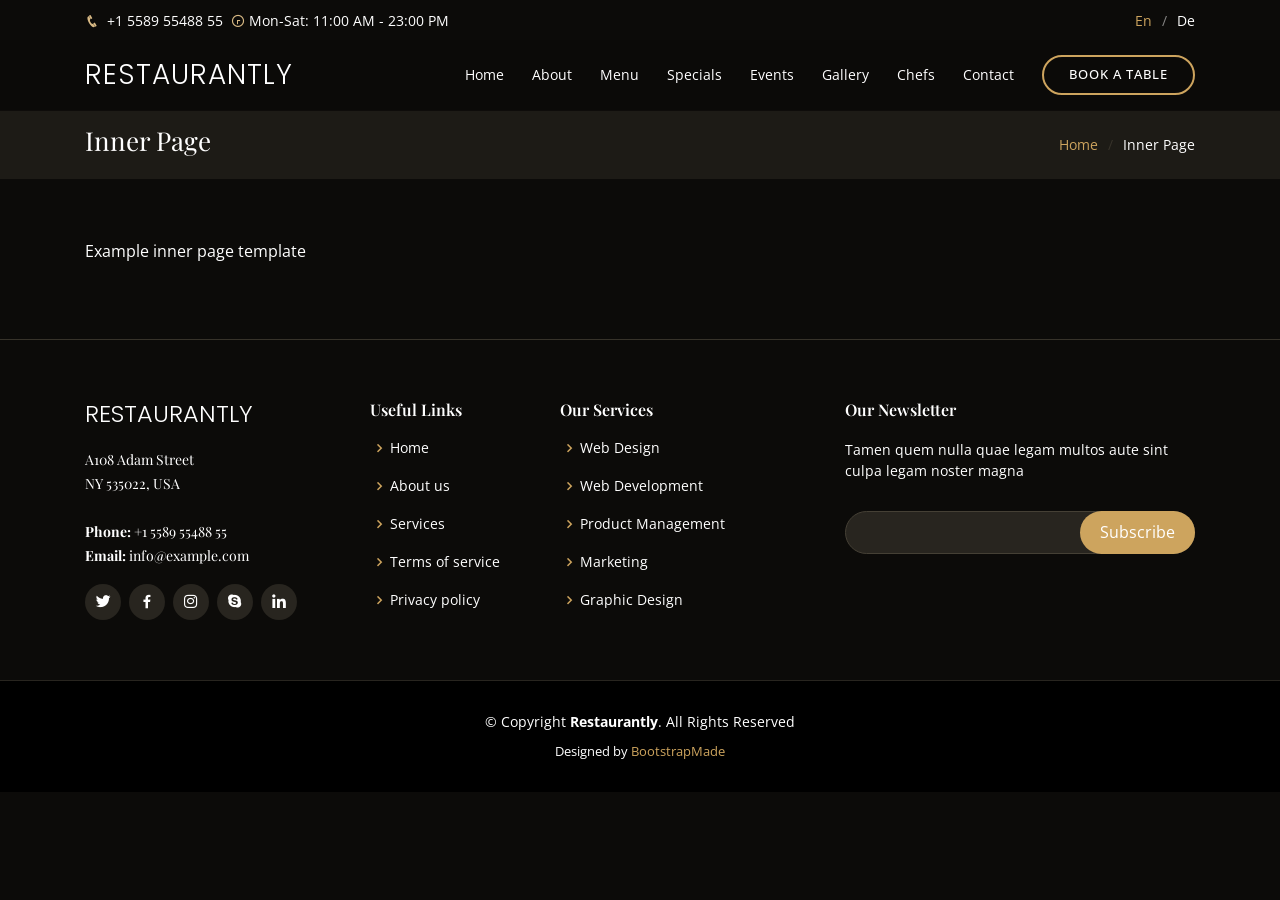
<file: inner-page.html>
<!DOCTYPE html>
<html lang="en">

<head>
  <meta charset="utf-8">
  <meta content="width=device-width, initial-scale=1.0" name="viewport">

  <title>Restaurantly Bootstrap Template - Inner Page</title>
  <meta content="" name="descriptison">
  <meta content="" name="keywords">

  <!-- Favicons -->
  <link href="assets/img/favicon.png" rel="icon">
  <link href="assets/img/apple-touch-icon.png" rel="apple-touch-icon">

  <!-- Google Fonts -->
  <link href="https://fonts.googleapis.com/css?family=Open+Sans:300,300i,400,400i,600,600i,700,700i|Playfair+Display:ital,wght@0,400;0,500;0,600;0,700;1,400;1,500;1,600;1,700|Poppins:300,300i,400,400i,500,500i,600,600i,700,700i" rel="stylesheet">

  <!-- Vendor CSS Files -->
  <link href="assets/vendor/bootstrap/css/bootstrap.min.css" rel="stylesheet">
  <link href="assets/vendor/icofont/icofont.min.css" rel="stylesheet">
  <link href="assets/vendor/boxicons/css/boxicons.min.css" rel="stylesheet">
  <link href="assets/vendor/animate.css/animate.min.css" rel="stylesheet">
  <link href="assets/vendor/owl.carousel/assets/owl.carousel.min.css" rel="stylesheet">
  <link href="assets/vendor/venobox/venobox.css" rel="stylesheet">
  <link href="assets/vendor/aos/aos.css" rel="stylesheet">

  <!-- Template Main CSS File -->
  <link href="assets/css/style.css" rel="stylesheet">

  <!-- =======================================================
  * Template Name: Restaurantly - v1.0.0
  * Template URL: https://bootstrapmade.com/restaurantly-restaurant-template/
  * Author: BootstrapMade.com
  * License: https://bootstrapmade.com/license/
  ======================================================== -->
</head>

<body>

  <!-- ======= Top Bar ======= -->
  <div id="topbar" class="d-flex align-items-center fixed-top">
    <div class="container d-flex">
      <div class="contact-info mr-auto">
        <i class="icofont-phone"></i> +1 5589 55488 55
        <span class="d-none d-lg-inline-block"><i class="icofont-clock-time icofont-rotate-180"></i> Mon-Sat: 11:00 AM - 23:00 PM</span>
      </div>
      <div class="languages">
        <ul>
          <li>En</li>
          <li><a href="#">De</a></li>
        </ul>
      </div>
    </div>
  </div>

  <!-- ======= Header ======= -->
  <header id="header" class="fixed-top">
    <div class="container d-flex align-items-center">

      <h1 class="logo mr-auto"><a href="index.html">Restaurantly</a></h1>
      <!-- Uncomment below if you prefer to use an image logo -->
      <!-- <a href="index.html" class="logo mr-auto"><img src="assets/img/logo.png" alt="" class="img-fluid"></a>-->

      <nav class="nav-menu d-none d-lg-block">
        <ul>
          <li><a href="index.html">Home</a></li>
          <li><a href="#about">About</a></li>
          <li><a href="#menu">Menu</a></li>
          <li><a href="#specials">Specials</a></li>
          <li><a href="#events">Events</a></li>
          <li><a href="#gallery">Gallery</a></li>
          <li><a href="#chefs">Chefs</a></li>
          <li><a href="#contact">Contact</a></li>
          <li class="book-a-table text-center"><a href="#book-a-table">Book a table</a></li>
        </ul>
      </nav><!-- .nav-menu -->

    </div>
  </header><!-- End Header -->

  <main id="main">
    <section class="breadcrumbs">
      <div class="container">

        <div class="d-flex justify-content-between align-items-center">
          <h2>Inner Page</h2>
          <ol>
            <li><a href="index.html">Home</a></li>
            <li>Inner Page</li>
          </ol>
        </div>

      </div>
    </section>

    <section class="inner-page">
      <div class="container">
        <p>
          Example inner page template
        </p>
      </div>
    </section>

  </main><!-- End #main -->

  <!-- ======= Footer ======= -->
  <footer id="footer">
    <div class="footer-top">
      <div class="container">
        <div class="row">

          <div class="col-lg-3 col-md-6">
            <div class="footer-info">
              <h3>Restaurantly</h3>
              <p>
                A108 Adam Street <br>
                NY 535022, USA<br><br>
                <strong>Phone:</strong> +1 5589 55488 55<br>
                <strong>Email:</strong> info@example.com<br>
              </p>
              <div class="social-links mt-3">
                <a href="#" class="twitter"><i class="bx bxl-twitter"></i></a>
                <a href="#" class="facebook"><i class="bx bxl-facebook"></i></a>
                <a href="#" class="instagram"><i class="bx bxl-instagram"></i></a>
                <a href="#" class="google-plus"><i class="bx bxl-skype"></i></a>
                <a href="#" class="linkedin"><i class="bx bxl-linkedin"></i></a>
              </div>
            </div>
          </div>

          <div class="col-lg-2 col-md-6 footer-links">
            <h4>Useful Links</h4>
            <ul>
              <li><i class="bx bx-chevron-right"></i> <a href="#">Home</a></li>
              <li><i class="bx bx-chevron-right"></i> <a href="#">About us</a></li>
              <li><i class="bx bx-chevron-right"></i> <a href="#">Services</a></li>
              <li><i class="bx bx-chevron-right"></i> <a href="#">Terms of service</a></li>
              <li><i class="bx bx-chevron-right"></i> <a href="#">Privacy policy</a></li>
            </ul>
          </div>

          <div class="col-lg-3 col-md-6 footer-links">
            <h4>Our Services</h4>
            <ul>
              <li><i class="bx bx-chevron-right"></i> <a href="#">Web Design</a></li>
              <li><i class="bx bx-chevron-right"></i> <a href="#">Web Development</a></li>
              <li><i class="bx bx-chevron-right"></i> <a href="#">Product Management</a></li>
              <li><i class="bx bx-chevron-right"></i> <a href="#">Marketing</a></li>
              <li><i class="bx bx-chevron-right"></i> <a href="#">Graphic Design</a></li>
            </ul>
          </div>

          <div class="col-lg-4 col-md-6 footer-newsletter">
            <h4>Our Newsletter</h4>
            <p>Tamen quem nulla quae legam multos aute sint culpa legam noster magna</p>
            <form action="" method="post">
              <input type="email" name="email"><input type="submit" value="Subscribe">
            </form>

          </div>

        </div>
      </div>
    </div>

    <div class="container">
      <div class="copyright">
        &copy; Copyright <strong><span>Restaurantly</span></strong>. All Rights Reserved
      </div>
      <div class="credits">
        <!-- All the links in the footer should remain intact. -->
        <!-- You can delete the links only if you purchased the pro version. -->
        <!-- Licensing information: https://bootstrapmade.com/license/ -->
        <!-- Purchase the pro version with working PHP/AJAX contact form: https://bootstrapmade.com/restaurantly-restaurant-template/ -->
        Designed by <a href="https://bootstrapmade.com/">BootstrapMade</a>
      </div>
    </div>
  </footer><!-- End Footer -->

  <div id="preloader"></div>
  <a href="#" class="back-to-top"><i class="bx bx-up-arrow-alt"></i></a>

  <!-- Vendor JS Files -->
  <script src="assets/vendor/jquery/jquery.min.js"></script>
  <script src="assets/vendor/bootstrap/js/bootstrap.bundle.min.js"></script>
  <script src="assets/vendor/jquery.easing/jquery.easing.min.js"></script>
  <script src="assets/vendor/php-email-form/validate.js"></script>
  <script src="assets/vendor/owl.carousel/owl.carousel.min.js"></script>
  <script src="assets/vendor/isotope-layout/isotope.pkgd.min.js"></script>
  <script src="assets/vendor/venobox/venobox.min.js"></script>
  <script src="assets/vendor/aos/aos.js"></script>

  <!-- Template Main JS File -->
  <script src="assets/js/main.js"></script>

</body>

</html>
</file>
<file: assets/vendor/venobox/venobox.css>
/* ------ venobox.css --------*/
.vbox-overlay *, .vbox-overlay *:before, .vbox-overlay *:after{
    -webkit-backface-visibility: hidden;
    -webkit-box-sizing:border-box;
    -moz-box-sizing:border-box;
    box-sizing:border-box;
}
.vbox-overlay * { 
    -webkit-backface-visibility: visible;
    backface-visibility: visible;
}
.vbox-overlay{
    display: -webkit-flex;
    display: flex;
    -webkit-flex-direction: column;
    flex-direction: column;
    -webkit-justify-content: center;
    justify-content: center;
    -webkit-align-items: center;
    align-items: center;
    position: fixed;
    left: 0;
    top: 0;
    bottom: 0;
    right: 0;
    z-index: 999999;
}

/* ----- navigation ----- */
.vbox-title{
    width: 100%;
    height: 40px;
    float: left;
    text-align: center;
    line-height: 28px;
    font-size: 12px;
    padding: 6px 50px;
    overflow: hidden;
    position: fixed;
    display: none;
    left: 0;
    z-index: 89;
}
.vbox-close{
    cursor: pointer;
    position: fixed;
    top: -1px;
    right: 0;
    width: 50px;
    height: 40px;
    padding: 6px;
    display: block;
    background-position:10px center;
    overflow: hidden;
    font-size: 24px;
    line-height: 1;
    text-align: center;
    z-index: 99;
}
.vbox-left{
    cursor: pointer;
    position: fixed;
    left: 0;
    height: 40px;
    overflow: hidden;
    line-height: 28px;
    font-size: 12px;
    z-index: 99;
    display: flex;
    align-items:center;
}
.vbox-num{
    display: inline-block;
    margin: 6px 0 6px 15px;
}
/* ----- Social share ----- */
.vbox-share{
    line-height: 28px;
    font-size: 12px;
    overflow: hidden;
    position: fixed;
    left: 0;
    z-index: 98;
    display: flex;
    align-items:center;
    justify-content: center;
    width: 100%;
    text-align: center;
}
.vbox-share svg{
    max-height: 28px;
    width: 28px;
    z-index: 10;
    margin-left: 12px;
    margin-top: 6px;
    margin-bottom: 6px;
    vertical-align: middle;
}


/* ----- navigation ARROWS ----- */
.vbox-next, .vbox-prev{
    position: fixed;
    top: 50%;
    margin-top: -15px;
    overflow: hidden;
    cursor: pointer;
    display: block;
    width: 45px;
    height: 45px;
    z-index: 99;
}
.vbox-next span, .vbox-prev span{
    position: relative;
    width: 20px;
    height: 20px;
    border: 2px solid transparent;
    border-top-color: #B6B6B6;
    border-right-color: #B6B6B6;
    text-indent: -100px;
    position: absolute;
    top: 8px;
    display: block;
}
.vbox-prev{
    left: 15px;
}
.vbox-next{
    right: 15px;
}
.vbox-prev span{
    left: 10px;
    -ms-transform: rotate(-135deg);
    -webkit-transform: rotate(-135deg);
    transform: rotate(-135deg);
}
.vbox-next span{
    -ms-transform: rotate(45deg);
    -webkit-transform: rotate(45deg);
    transform: rotate(45deg);
    right: 10px;
}
/* ------- inline window ------ */
.vbox-inline{
    width: 420px;
    height: 315px;
    height: 70vh;
    padding: 10px;
    background: #fff;
    margin: 0 auto;
    overflow: auto;
    text-align: left;
}
/* ------- Video & iFrames window ------ */
.venoframe{
    max-width: 100%;
    width: 100%;
    border: none;
    width: 100%;
    height: 260px;
    height: 70vh;
}
.venoframe.vbvid{
    height: 260px;
}
@media (min-width: 768px) {
    .venoframe, .vbox-inline{
        width: 90%;
        height: 360px;
        height: 70vh;
    }
    .venoframe.vbvid{
        width: 640px;
        height: 360px;
    }
}
@media (min-width: 992px) {
    .venoframe, .vbox-inline{
        max-width: 1200px;
        width: 80%;
        height: 540px;
        height: 70vh;
    }
    .venoframe.vbvid{
        width: 960px;
        height: 540px;
    }
}
/* 
Please do NOT edit this part! 
or at least read this note: http://i.imgur.com/7C0ws9e.gif
*/
.vbox-open{
    overflow: hidden;
}
.vbox-container{
    position: absolute;
    left: 0;
    right: 0;
    top: 0;
    bottom: 0;
    overflow-x: hidden;
    overflow-y: scroll;
    overflow-scrolling: touch;
    -webkit-overflow-scrolling: touch;
    z-index: 20;
    max-height: 100%;

}

.vbox-content{
    text-align: center;
    float: left;
    width: 100%;
    position: relative;
    overflow: hidden;
    padding: 20px 4%;
}
.vbox-container img{
    max-width: 100%;
    height: auto;
}
.vbox-figlio{
    box-shadow: 0 0 12px rgba(0,0,0,0.19), 0 6px 6px rgba(0,0,0,0.23);
    max-width: 100%;
    text-align: initial;
}
img.vbox-figlio{
    -webkit-user-select: none;
-khtml-user-select: none;
-moz-user-select: none;
-o-user-select: none;
user-select: none;
}
.vbox-content.swipe-left{
    margin-left: -200px !important;
}
.vbox-content.swipe-right{
    margin-left: 200px !important;
}
.vbox-animated{
    webkit-transition: margin 300ms ease-out;
    transition: margin 300ms ease-out;
}

/* ---------- preloader ----------
 * SPINKIT 
 * http://tobiasahlin.com/spinkit/
-------------------------------- */
.sk-double-bounce,.sk-rotating-plane{width:40px;height:40px;margin:40px auto}.sk-rotating-plane{background-color:#333;-webkit-animation:sk-rotatePlane 1.2s infinite ease-in-out;animation:sk-rotatePlane 1.2s infinite ease-in-out}@-webkit-keyframes sk-rotatePlane{0%{-webkit-transform:perspective(120px) rotateX(0) rotateY(0);transform:perspective(120px) rotateX(0) rotateY(0)}50%{-webkit-transform:perspective(120px) rotateX(-180.1deg) rotateY(0);transform:perspective(120px) rotateX(-180.1deg) rotateY(0)}100%{-webkit-transform:perspective(120px) rotateX(-180deg) rotateY(-179.9deg);transform:perspective(120px) rotateX(-180deg) rotateY(-179.9deg)}}@keyframes sk-rotatePlane{0%{-webkit-transform:perspective(120px) rotateX(0) rotateY(0);transform:perspective(120px) rotateX(0) rotateY(0)}50%{-webkit-transform:perspective(120px) rotateX(-180.1deg) rotateY(0);transform:perspective(120px) rotateX(-180.1deg) rotateY(0)}100%{-webkit-transform:perspective(120px) rotateX(-180deg) rotateY(-179.9deg);transform:perspective(120px) rotateX(-180deg) rotateY(-179.9deg)}}.sk-double-bounce{position:relative}.sk-double-bounce .sk-child{width:100%;height:100%;border-radius:50%;background-color:#333;opacity:.6;position:absolute;top:0;left:0;-webkit-animation:sk-doubleBounce 2s infinite ease-in-out;animation:sk-doubleBounce 2s infinite ease-in-out}.sk-chasing-dots .sk-child,.sk-spinner-pulse,.sk-three-bounce .sk-child{background-color:#333;border-radius:100%}.sk-double-bounce .sk-double-bounce2{-webkit-animation-delay:-1s;animation-delay:-1s}@-webkit-keyframes sk-doubleBounce{0%,100%{-webkit-transform:scale(0);transform:scale(0)}50%{-webkit-transform:scale(1);transform:scale(1)}}@keyframes sk-doubleBounce{0%,100%{-webkit-transform:scale(0);transform:scale(0)}50%{-webkit-transform:scale(1);transform:scale(1)}}.sk-wave{margin:40px auto;width:50px;height:40px;text-align:center;font-size:10px}.sk-wave .sk-rect{background-color:#333;height:100%;width:6px;display:inline-block;-webkit-animation:sk-waveStretchDelay 1.2s infinite ease-in-out;animation:sk-waveStretchDelay 1.2s infinite ease-in-out}.sk-wave .sk-rect1{-webkit-animation-delay:-1.2s;animation-delay:-1.2s}.sk-wave .sk-rect2{-webkit-animation-delay:-1.1s;animation-delay:-1.1s}.sk-wave .sk-rect3{-webkit-animation-delay:-1s;animation-delay:-1s}.sk-wave .sk-rect4{-webkit-animation-delay:-.9s;animation-delay:-.9s}.sk-wave .sk-rect5{-webkit-animation-delay:-.8s;animation-delay:-.8s}@-webkit-keyframes sk-waveStretchDelay{0%,100%,40%{-webkit-transform:scaleY(.4);transform:scaleY(.4)}20%{-webkit-transform:scaleY(1);transform:scaleY(1)}}@keyframes sk-waveStretchDelay{0%,100%,40%{-webkit-transform:scaleY(.4);transform:scaleY(.4)}20%{-webkit-transform:scaleY(1);transform:scaleY(1)}}.sk-wandering-cubes{margin:40px auto;width:40px;height:40px;position:relative}.sk-wandering-cubes .sk-cube{background-color:#333;width:10px;height:10px;position:absolute;top:0;left:0;-webkit-animation:sk-wanderingCube 1.8s ease-in-out -1.8s infinite both;animation:sk-wanderingCube 1.8s ease-in-out -1.8s infinite both}.sk-chasing-dots,.sk-spinner-pulse{width:40px;height:40px;margin:40px auto}.sk-wandering-cubes .sk-cube2{-webkit-animation-delay:-.9s;animation-delay:-.9s}@-webkit-keyframes sk-wanderingCube{0%{-webkit-transform:rotate(0);transform:rotate(0)}25%{-webkit-transform:translateX(30px) rotate(-90deg) scale(.5);transform:translateX(30px) rotate(-90deg) scale(.5)}50%{-webkit-transform:translateX(30px) translateY(30px) rotate(-179deg);transform:translateX(30px) translateY(30px) rotate(-179deg)}50.1%{-webkit-transform:translateX(30px) translateY(30px) rotate(-180deg);transform:translateX(30px) translateY(30px) rotate(-180deg)}75%{-webkit-transform:translateX(0) translateY(30px) rotate(-270deg) scale(.5);transform:translateX(0) translateY(30px) rotate(-270deg) scale(.5)}100%{-webkit-transform:rotate(-360deg);transform:rotate(-360deg)}}@keyframes sk-wanderingCube{0%{-webkit-transform:rotate(0);transform:rotate(0)}25%{-webkit-transform:translateX(30px) rotate(-90deg) scale(.5);transform:translateX(30px) rotate(-90deg) scale(.5)}50%{-webkit-transform:translateX(30px) translateY(30px) rotate(-179deg);transform:translateX(30px) translateY(30px) rotate(-179deg)}50.1%{-webkit-transform:translateX(30px) translateY(30px) rotate(-180deg);transform:translateX(30px) translateY(30px) rotate(-180deg)}75%{-webkit-transform:translateX(0) translateY(30px) rotate(-270deg) scale(.5);transform:translateX(0) translateY(30px) rotate(-270deg) scale(.5)}100%{-webkit-transform:rotate(-360deg);transform:rotate(-360deg)}}.sk-spinner-pulse{-webkit-animation:sk-pulseScaleOut 1s infinite ease-in-out;animation:sk-pulseScaleOut 1s infinite ease-in-out}@-webkit-keyframes sk-pulseScaleOut{0%{-webkit-transform:scale(0);transform:scale(0)}100%{-webkit-transform:scale(1);transform:scale(1);opacity:0}}@keyframes sk-pulseScaleOut{0%{-webkit-transform:scale(0);transform:scale(0)}100%{-webkit-transform:scale(1);transform:scale(1);opacity:0}}.sk-chasing-dots{position:relative;text-align:center;-webkit-animation:sk-chasingDotsRotate 2s infinite linear;animation:sk-chasingDotsRotate 2s infinite linear}.sk-chasing-dots .sk-child{width:60%;height:60%;display:inline-block;position:absolute;top:0;-webkit-animation:sk-chasingDotsBounce 2s infinite ease-in-out;animation:sk-chasingDotsBounce 2s infinite ease-in-out}.sk-chasing-dots .sk-dot2{top:auto;bottom:0;-webkit-animation-delay:-1s;animation-delay:-1s}@-webkit-keyframes sk-chasingDotsRotate{100%{-webkit-transform:rotate(360deg);transform:rotate(360deg)}}@keyframes sk-chasingDotsRotate{100%{-webkit-transform:rotate(360deg);transform:rotate(360deg)}}@-webkit-keyframes sk-chasingDotsBounce{0%,100%{-webkit-transform:scale(0);transform:scale(0)}50%{-webkit-transform:scale(1);transform:scale(1)}}@keyframes sk-chasingDotsBounce{0%,100%{-webkit-transform:scale(0);transform:scale(0)}50%{-webkit-transform:scale(1);transform:scale(1)}}.sk-three-bounce{margin:40px auto;width:80px;text-align:center}.sk-three-bounce .sk-child{width:20px;height:20px;display:inline-block;-webkit-animation:sk-three-bounce 1.4s ease-in-out 0s infinite both;animation:sk-three-bounce 1.4s ease-in-out 0s infinite both}.sk-circle .sk-child:before,.sk-fading-circle .sk-circle:before{display:block;border-radius:100%;content:'';background-color:#333}.sk-three-bounce .sk-bounce1{-webkit-animation-delay:-.32s;animation-delay:-.32s}.sk-three-bounce .sk-bounce2{-webkit-animation-delay:-.16s;animation-delay:-.16s}@-webkit-keyframes sk-three-bounce{0%,100%,80%{-webkit-transform:scale(0);transform:scale(0)}40%{-webkit-transform:scale(1);transform:scale(1)}}@keyframes sk-three-bounce{0%,100%,80%{-webkit-transform:scale(0);transform:scale(0)}40%{-webkit-transform:scale(1);transform:scale(1)}}.sk-circle{margin:40px auto;width:40px;height:40px;position:relative}.sk-circle .sk-child{width:100%;height:100%;position:absolute;left:0;top:0}.sk-circle .sk-child:before{margin:0 auto;width:15%;height:15%;-webkit-animation:sk-circleBounceDelay 1.2s infinite ease-in-out both;animation:sk-circleBounceDelay 1.2s infinite ease-in-out both}.sk-circle .sk-circle2{-webkit-transform:rotate(30deg);-ms-transform:rotate(30deg);transform:rotate(30deg)}.sk-circle .sk-circle3{-webkit-transform:rotate(60deg);-ms-transform:rotate(60deg);transform:rotate(60deg)}.sk-circle .sk-circle4{-webkit-transform:rotate(90deg);-ms-transform:rotate(90deg);transform:rotate(90deg)}.sk-circle .sk-circle5{-webkit-transform:rotate(120deg);-ms-transform:rotate(120deg);transform:rotate(120deg)}.sk-circle .sk-circle6{-webkit-transform:rotate(150deg);-ms-transform:rotate(150deg);transform:rotate(150deg)}.sk-circle .sk-circle7{-webkit-transform:rotate(180deg);-ms-transform:rotate(180deg);transform:rotate(180deg)}.sk-circle .sk-circle8{-webkit-transform:rotate(210deg);-ms-transform:rotate(210deg);transform:rotate(210deg)}.sk-circle .sk-circle9{-webkit-transform:rotate(240deg);-ms-transform:rotate(240deg);transform:rotate(240deg)}.sk-circle .sk-circle10{-webkit-transform:rotate(270deg);-ms-transform:rotate(270deg);transform:rotate(270deg)}.sk-circle .sk-circle11{-webkit-transform:rotate(300deg);-ms-transform:rotate(300deg);transform:rotate(300deg)}.sk-circle .sk-circle12{-webkit-transform:rotate(330deg);-ms-transform:rotate(330deg);transform:rotate(330deg)}.sk-circle .sk-circle2:before{-webkit-animation-delay:-1.1s;animation-delay:-1.1s}.sk-circle .sk-circle3:before{-webkit-animation-delay:-1s;animation-delay:-1s}.sk-circle .sk-circle4:before{-webkit-animation-delay:-.9s;animation-delay:-.9s}.sk-circle .sk-circle5:before{-webkit-animation-delay:-.8s;animation-delay:-.8s}.sk-circle .sk-circle6:before{-webkit-animation-delay:-.7s;animation-delay:-.7s}.sk-circle .sk-circle7:before{-webkit-animation-delay:-.6s;animation-delay:-.6s}.sk-circle .sk-circle8:before{-webkit-animation-delay:-.5s;animation-delay:-.5s}.sk-circle .sk-circle9:before{-webkit-animation-delay:-.4s;animation-delay:-.4s}.sk-circle .sk-circle10:before{-webkit-animation-delay:-.3s;animation-delay:-.3s}.sk-circle .sk-circle11:before{-webkit-animation-delay:-.2s;animation-delay:-.2s}.sk-circle .sk-circle12:before{-webkit-animation-delay:-.1s;animation-delay:-.1s}@-webkit-keyframes sk-circleBounceDelay{0%,100%,80%{-webkit-transform:scale(0);transform:scale(0)}40%{-webkit-transform:scale(1);transform:scale(1)}}@keyframes sk-circleBounceDelay{0%,100%,80%{-webkit-transform:scale(0);transform:scale(0)}40%{-webkit-transform:scale(1);transform:scale(1)}}.sk-cube-grid{width:40px;height:40px;margin:40px auto}.sk-cube-grid .sk-cube{width:33.33%;height:33.33%;background-color:#333;float:left;-webkit-animation:sk-cubeGridScaleDelay 1.3s infinite ease-in-out;animation:sk-cubeGridScaleDelay 1.3s infinite ease-in-out}.sk-cube-grid .sk-cube1{-webkit-animation-delay:.2s;animation-delay:.2s}.sk-cube-grid .sk-cube2{-webkit-animation-delay:.3s;animation-delay:.3s}.sk-cube-grid .sk-cube3{-webkit-animation-delay:.4s;animation-delay:.4s}.sk-cube-grid .sk-cube4{-webkit-animation-delay:.1s;animation-delay:.1s}.sk-cube-grid .sk-cube5{-webkit-animation-delay:.2s;animation-delay:.2s}.sk-cube-grid .sk-cube6{-webkit-animation-delay:.3s;animation-delay:.3s}.sk-cube-grid .sk-cube7{-webkit-animation-delay:0ms;animation-delay:0ms}.sk-cube-grid .sk-cube8{-webkit-animation-delay:.1s;animation-delay:.1s}.sk-cube-grid .sk-cube9{-webkit-animation-delay:.2s;animation-delay:.2s}@-webkit-keyframes sk-cubeGridScaleDelay{0%,100%,70%{-webkit-transform:scale3D(1,1,1);transform:scale3D(1,1,1)}35%{-webkit-transform:scale3D(0,0,1);transform:scale3D(0,0,1)}}@keyframes sk-cubeGridScaleDelay{0%,100%,70%{-webkit-transform:scale3D(1,1,1);transform:scale3D(1,1,1)}35%{-webkit-transform:scale3D(0,0,1);transform:scale3D(0,0,1)}}.sk-fading-circle{margin:40px auto;width:40px;height:40px;position:relative}.sk-fading-circle .sk-circle{width:100%;height:100%;position:absolute;left:0;top:0}.sk-fading-circle .sk-circle:before{margin:0 auto;width:15%;height:15%;-webkit-animation:sk-circleFadeDelay 1.2s infinite ease-in-out both;animation:sk-circleFadeDelay 1.2s infinite ease-in-out both}.sk-fading-circle .sk-circle2{-webkit-transform:rotate(30deg);-ms-transform:rotate(30deg);transform:rotate(30deg)}.sk-fading-circle .sk-circle3{-webkit-transform:rotate(60deg);-ms-transform:rotate(60deg);transform:rotate(60deg)}.sk-fading-circle .sk-circle4{-webkit-transform:rotate(90deg);-ms-transform:rotate(90deg);transform:rotate(90deg)}.sk-fading-circle .sk-circle5{-webkit-transform:rotate(120deg);-ms-transform:rotate(120deg);transform:rotate(120deg)}.sk-fading-circle .sk-circle6{-webkit-transform:rotate(150deg);-ms-transform:rotate(150deg);transform:rotate(150deg)}.sk-fading-circle .sk-circle7{-webkit-transform:rotate(180deg);-ms-transform:rotate(180deg);transform:rotate(180deg)}.sk-fading-circle .sk-circle8{-webkit-transform:rotate(210deg);-ms-transform:rotate(210deg);transform:rotate(210deg)}.sk-fading-circle .sk-circle9{-webkit-transform:rotate(240deg);-ms-transform:rotate(240deg);transform:rotate(240deg)}.sk-fading-circle .sk-circle10{-webkit-transform:rotate(270deg);-ms-transform:rotate(270deg);transform:rotate(270deg)}.sk-fading-circle .sk-circle11{-webkit-transform:rotate(300deg);-ms-transform:rotate(300deg);transform:rotate(300deg)}.sk-fading-circle .sk-circle12{-webkit-transform:rotate(330deg);-ms-transform:rotate(330deg);transform:rotate(330deg)}.sk-fading-circle .sk-circle2:before{-webkit-animation-delay:-1.1s;animation-delay:-1.1s}.sk-fading-circle .sk-circle3:before{-webkit-animation-delay:-1s;animation-delay:-1s}.sk-fading-circle .sk-circle4:before{-webkit-animation-delay:-.9s;animation-delay:-.9s}.sk-fading-circle .sk-circle5:before{-webkit-animation-delay:-.8s;animation-delay:-.8s}.sk-fading-circle .sk-circle6:before{-webkit-animation-delay:-.7s;animation-delay:-.7s}.sk-fading-circle .sk-circle7:before{-webkit-animation-delay:-.6s;animation-delay:-.6s}.sk-fading-circle .sk-circle8:before{-webkit-animation-delay:-.5s;animation-delay:-.5s}.sk-fading-circle .sk-circle9:before{-webkit-animation-delay:-.4s;animation-delay:-.4s}.sk-fading-circle .sk-circle10:before{-webkit-animation-delay:-.3s;animation-delay:-.3s}.sk-fading-circle .sk-circle11:before{-webkit-animation-delay:-.2s;animation-delay:-.2s}.sk-fading-circle .sk-circle12:before{-webkit-animation-delay:-.1s;animation-delay:-.1s}@-webkit-keyframes sk-circleFadeDelay{0%,100%,39%{opacity:0}40%{opacity:1}}@keyframes sk-circleFadeDelay{0%,100%,39%{opacity:0}40%{opacity:1}}.sk-folding-cube{margin:40px auto;width:40px;height:40px;position:relative;-webkit-transform:rotateZ(45deg);transform:rotateZ(45deg)}.sk-folding-cube .sk-cube{float:left;width:50%;height:50%;position:relative;-webkit-transform:scale(1.1);-ms-transform:scale(1.1);transform:scale(1.1)}.sk-folding-cube .sk-cube:before{content:'';position:absolute;top:0;left:0;width:100%;height:100%;background-color:#333;-webkit-animation:sk-foldCubeAngle 2.4s infinite linear both;animation:sk-foldCubeAngle 2.4s infinite linear both;-webkit-transform-origin:100% 100%;-ms-transform-origin:100% 100%;transform-origin:100% 100%}.sk-folding-cube .sk-cube2{-webkit-transform:scale(1.1) rotateZ(90deg);transform:scale(1.1) rotateZ(90deg)}.sk-folding-cube .sk-cube3{-webkit-transform:scale(1.1) rotateZ(180deg);transform:scale(1.1) rotateZ(180deg)}.sk-folding-cube .sk-cube4{-webkit-transform:scale(1.1) rotateZ(270deg);transform:scale(1.1) rotateZ(270deg)}.sk-folding-cube .sk-cube2:before{-webkit-animation-delay:.3s;animation-delay:.3s}.sk-folding-cube .sk-cube3:before{-webkit-animation-delay:.6s;animation-delay:.6s}.sk-folding-cube .sk-cube4:before{-webkit-animation-delay:.9s;animation-delay:.9s}@-webkit-keyframes sk-foldCubeAngle{0%,10%{-webkit-transform:perspective(140px) rotateX(-180deg);transform:perspective(140px) rotateX(-180deg);opacity:0}25%,75%{-webkit-transform:perspective(140px) rotateX(0);transform:perspective(140px) rotateX(0);opacity:1}100%,90%{-webkit-transform:perspective(140px) rotateY(180deg);transform:perspective(140px) rotateY(180deg);opacity:0}}@keyframes sk-foldCubeAngle{0%,10%{-webkit-transform:perspective(140px) rotateX(-180deg);transform:perspective(140px) rotateX(-180deg);opacity:0}25%,75%{-webkit-transform:perspective(140px) rotateX(0);transform:perspective(140px) rotateX(0);opacity:1}100%,90%{-webkit-transform:perspective(140px) rotateY(180deg);transform:perspective(140px) rotateY(180deg);opacity:0}}
</file>
<file: assets/css/style.css>
/**
* Template Name: Restaurantly - v1.0.0
* Template URL: https://bootstrapmade.com/restaurantly-restaurant-template/
* Author: BootstrapMade.com
* License: https://bootstrapmade.com/license/
*/

/*--------------------------------------------------------------
# General
--------------------------------------------------------------*/
body {
  font-family: "Open Sans", sans-serif;
  background: #0c0b09;
  color: #fff;
}

a {
  color: #cda45e;
}

a:hover {
  color: #d9ba85;
  text-decoration: none;
}

h1, h2, h3, h4, h5, h6 {
  font-family: "Playfair Display", serif;
}

/*--------------------------------------------------------------
# Preloader
--------------------------------------------------------------*/
#preloader {
  position: fixed;
  top: 0;
  left: 0;
  right: 0;
  bottom: 0;
  z-index: 9999;
  overflow: hidden;
  background: #1a1814;
}

#preloader:before {
  content: "";
  position: fixed;
  top: calc(50% - 30px);
  left: calc(50% - 30px);
  border: 6px solid #1a1814;
  border-top-color: #cda45e;
  border-bottom-color: #cda45e;
  border-radius: 50%;
  width: 60px;
  height: 60px;
  -webkit-animation: animate-preloader 1s linear infinite;
  animation: animate-preloader 1s linear infinite;
}

@-webkit-keyframes animate-preloader {
  0% {
    transform: rotate(0deg);
  }
  100% {
    transform: rotate(360deg);
  }
}

@keyframes animate-preloader {
  0% {
    transform: rotate(0deg);
  }
  100% {
    transform: rotate(360deg);
  }
}

/*--------------------------------------------------------------
# Back to top button
--------------------------------------------------------------*/
.back-to-top {
  position: fixed;
  display: none;
  right: 15px;
  bottom: 15px;
  z-index: 995;
}

.back-to-top i {
  display: flex;
  align-items: center;
  justify-content: center;
  font-size: 24px;
  width: 44px;
  height: 44px;
  border-radius: 50px;
  color: #cda45e;
  transition: all 0.4s;
  border: 2px solid #cda45e;
}

.back-to-top i:hover {
  background: #cda45e;
  color: #1a1814;
}

/*--------------------------------------------------------------
# Disable aos animation delay on mobile devices
--------------------------------------------------------------*/
@media screen and (max-width: 768px) {
  [data-aos-delay] {
    transition-delay: 0 !important;
  }
}

/*--------------------------------------------------------------
# Top Bar
--------------------------------------------------------------*/
#topbar {
  height: 40px;
  font-size: 14px;
  transition: all 0.5s;
}

#topbar.topbar-scrolled {
  top: -40px;
}

#topbar .contact-info {
  color: white;
}

#topbar .contact-info i {
  color: #d9ba85;
  padding-right: 4px;
}

#topbar .contact-info i + i {
  margin-left: 15px;
}

#topbar .languages ul {
  display: flex;
  flex-wrap: wrap;
  list-style: none;
  padding: 0;
  margin: 0;
  color: #cda45e;
}

#topbar .languages ul a {
  color: white;
}

#topbar .languages ul li + li {
  padding-left: 10px;
}

#topbar .languages ul li + li::before {
  display: inline-block;
  padding-right: 10px;
  color: rgba(255, 255, 255, 0.5);
  content: "/";
}

/*--------------------------------------------------------------
# Header
--------------------------------------------------------------*/
#header {
  background: rgba(12, 11, 9, 0.6);
  border-bottom: 1px solid rgba(12, 11, 9, 0.6);
  transition: all 0.5s;
  z-index: 997;
  padding: 15px 0;
  top: 40px;
}

#header.header-scrolled {
  top: 0;
  background: rgba(0, 0, 0, 0.85);
  border-bottom: 1px solid #37332a;
}

#header .logo {
  font-size: 28px;
  margin: 0;
  padding: 0;
  line-height: 1;
  font-weight: 300;
  letter-spacing: 1px;
  text-transform: uppercase;
  font-family: "Poppins", sans-serif;
}

#header .logo a {
  color: #fff;
}

#header .logo img {
  max-height: 40px;
}

/*--------------------------------------------------------------
# Navigation Menu
--------------------------------------------------------------*/
/* Desktop Navigation */
.nav-menu ul {
  margin: 0;
  padding: 0;
  list-style: none;
}

.nav-menu > ul {
  display: flex;
  align-items: center;
}

.nav-menu > ul > li {
  position: relative;
  white-space: nowrap;
  padding-left: 28px;
}

.nav-menu a {
  display: block;
  position: relative;
  color: white;
  transition: 0.3s;
  font-size: 14px;
  font-family: "Open Sans", sans-serif;
}

.nav-menu a:hover, .nav-menu .active > a, .nav-menu li:hover > a {
  color: #d9ba85;
}

.nav-menu .book-a-table a {
  border: 2px solid #cda45e;
  color: #fff;
  border-radius: 50px;
  padding: 8px 25px;
  text-transform: uppercase;
  font-size: 13px;
  font-weight: 500;
  letter-spacing: 1px;
  transition: 0.3s;
}

.nav-menu .book-a-table a:hover {
  background: #cda45e;
  color: #fff;
}

.nav-menu .drop-down ul {
  display: block;
  position: absolute;
  left: 15px;
  top: calc(100% + 30px);
  z-index: 99;
  opacity: 0;
  visibility: hidden;
  padding: 10px 0;
  background: #fff;
  box-shadow: 0px 0px 30px rgba(127, 137, 161, 0.25);
  transition: 0.3s;
}

.nav-menu .drop-down:hover > ul {
  opacity: 1;
  top: 100%;
  visibility: visible;
}

.nav-menu .drop-down li {
  min-width: 180px;
  position: relative;
}

.nav-menu .drop-down ul a {
  padding: 10px 20px;
  font-size: 14px;
  font-weight: 500;
  text-transform: none;
  color: #1a1814;
}

.nav-menu .drop-down ul a:hover, .nav-menu .drop-down ul .active > a, .nav-menu .drop-down ul li:hover > a {
  color: #cda45e;
}

.nav-menu .drop-down > a:after {
  content: "\ea99";
  font-family: IcoFont;
  padding-left: 5px;
}

.nav-menu .drop-down .drop-down ul {
  top: 0;
  left: calc(100% - 30px);
}

.nav-menu .drop-down .drop-down:hover > ul {
  opacity: 1;
  top: 0;
  left: 100%;
}

.nav-menu .drop-down .drop-down > a {
  padding-right: 35px;
}

.nav-menu .drop-down .drop-down > a:after {
  content: "\eaa0";
  font-family: IcoFont;
  position: absolute;
  right: 15px;
}

@media (max-width: 1366px) {
  .nav-menu .drop-down .drop-down ul {
    left: -90%;
  }
  .nav-menu .drop-down .drop-down:hover > ul {
    left: -100%;
  }
  .nav-menu .drop-down .drop-down > a:after {
    content: "\ea9d";
  }
}

/* Mobile Navigation */
.mobile-nav-toggle {
  position: absolute;
  right: 15px;
  top: 15px;
  z-index: 9998;
  border: 0;
  background: none;
  font-size: 24px;
  transition: all 0.4s;
  outline: none !important;
  line-height: 1;
  cursor: pointer;
  text-align: right;
}

.mobile-nav-toggle i {
  color: #fff;
}

.mobile-nav {
  position: fixed;
  top: 15px;
  right: 15px;
  bottom: 15px;
  left: 15px;
  z-index: 9999;
  overflow-y: auto;
  background: #1a1814;
  border: 2px solid rgba(255, 255, 255, 0.1);
  transition: ease-in-out 0.2s;
  opacity: 0;
  visibility: hidden;
  border-radius: 10px;
  padding: 10px 0;
}

.mobile-nav * {
  margin: 0;
  padding: 0;
  list-style: none;
}

.mobile-nav .mobile-nav-close {
  margin: 0 15px 0 auto;
  display: block;
  border: 0;
  background: none;
  font-size: 24px;
  transition: all 0.4s;
  outline: none !important;
  line-height: 1;
  cursor: pointer;
  text-align: right;
  color: rgba(255, 255, 255, 0.5);
}

.mobile-nav .mobile-nav-close:hover {
  color: #fff;
}

.mobile-nav a {
  display: block;
  position: relative;
  color: #fff;
  padding: 10px 20px;
  font-weight: 500;
  outline: none;
  transition: 0.3s;
}

.mobile-nav a:hover, .mobile-nav .active > a, .mobile-nav li:hover > a {
  color: #cda45e;
  text-decoration: none;
}

.mobile-nav .drop-down > a:after {
  content: "\ea99";
  font-family: IcoFont;
  padding-left: 10px;
  position: absolute;
  right: 15px;
}

.mobile-nav .active.drop-down > a:after {
  content: "\eaa1";
}

.mobile-nav .book-a-table a {
  color: #fff;
  border: 2px solid #cda45e;
  border-radius: 50px;
  margin: 20px 0 0 0;
  padding: 10px 25px;
  text-transform: uppercase;
  font-size: 13px;
  font-weight: 500;
  letter-spacing: 1px;
  transition: 0.3s;
  display: inline-block;
}

.mobile-nav .book-a-table a:hover {
  background: #cda45e;
  color: #fff;
}

.mobile-nav .drop-down > a {
  padding-right: 35px;
}

.mobile-nav .drop-down ul {
  display: none;
  overflow: hidden;
}

.mobile-nav .drop-down li {
  padding-left: 20px;
}

.mobile-nav-overly {
  width: 100%;
  height: 100%;
  z-index: 9997;
  top: 0;
  left: 0;
  position: fixed;
  background: rgba(0, 0, 0, 0.6);
  overflow: hidden;
  display: none;
  transition: ease-in-out 0.2s;
}

.mobile-nav-active {
  overflow: hidden;
}

.mobile-nav-active .mobile-nav {
  opacity: 1;
  visibility: visible;
}

.mobile-nav-active .mobile-nav-toggle i {
  color: #fff;
}

/*--------------------------------------------------------------
# Hero Section
--------------------------------------------------------------*/
#hero {
  width: 100%;
  height: 100vh;
  background: url("../img/hero-bg.jpg") top center;
  background-size: cover;
  position: relative;
  padding: 0;
}

#hero:before {
  content: "";
  background: rgba(0, 0, 0, 0.5);
  position: absolute;
  bottom: 0;
  top: 0;
  left: 0;
  right: 0;
}

#hero .container {
  padding-top: 110px;
}

@media (max-width: 992px) {
  #hero .container {
    padding-top: 98px;
  }
}

#hero h1 {
  margin: 0;
  font-size: 48px;
  font-weight: 700;
  line-height: 56px;
  color: #fff;
  font-family: "Poppins", sans-serif;
}

#hero h1 span {
  color: #cda45e;
}

#hero h2 {
  color: #eee;
  margin-bottom: 10px 0 0 0;
  font-size: 22px;
}

#hero .btns {
  margin-top: 30px;
}

#hero .btn-menu, #hero .btn-book {
  font-weight: 600;
  font-size: 13px;
  letter-spacing: 0.5px;
  text-transform: uppercase;
  display: inline-block;
  padding: 12px 30px;
  border-radius: 50px;
  transition: 0.3s;
  line-height: 1;
  color: white;
  border: 2px solid #cda45e;
}

#hero .btn-menu:hover, #hero .btn-book:hover {
  background: #cda45e;
  color: #fff;
}

#hero .btn-book {
  margin-left: 15px;
}

#hero .play-btn {
  width: 94px;
  height: 94px;
  background: radial-gradient(#cda45e 50%, rgba(205, 164, 94, 0.4) 52%);
  border-radius: 50%;
  display: block;
  position: relative;
  overflow: hidden;
}

#hero .play-btn::after {
  content: '';
  position: absolute;
  left: 50%;
  top: 50%;
  transform: translateX(-40%) translateY(-50%);
  width: 0;
  height: 0;
  border-top: 10px solid transparent;
  border-bottom: 10px solid transparent;
  border-left: 15px solid #fff;
  z-index: 100;
  transition: all 400ms cubic-bezier(0.55, 0.055, 0.675, 0.19);
}

#hero .play-btn::before {
  content: '';
  position: absolute;
  width: 120px;
  height: 120px;
  -webkit-animation-delay: 0s;
  animation-delay: 0s;
  -webkit-animation: pulsate-btn 2s;
  animation: pulsate-btn 2s;
  -webkit-animation-direction: forwards;
  animation-direction: forwards;
  -webkit-animation-iteration-count: infinite;
  animation-iteration-count: infinite;
  -webkit-animation-timing-function: steps;
  animation-timing-function: steps;
  opacity: 1;
  border-radius: 50%;
  border: 5px solid rgba(205, 164, 94, 0.7);
  top: -15%;
  left: -15%;
  background: rgba(198, 16, 0, 0);
}

#hero .play-btn:hover::after {
  border-left: 15px solid #cda45e;
  transform: scale(20);
}

#hero .play-btn:hover::before {
  content: '';
  position: absolute;
  left: 50%;
  top: 50%;
  transform: translateX(-40%) translateY(-50%);
  width: 0;
  height: 0;
  border: none;
  border-top: 10px solid transparent;
  border-bottom: 10px solid transparent;
  border-left: 15px solid #fff;
  z-index: 200;
  -webkit-animation: none;
  animation: none;
  border-radius: 0;
}

@media (min-width: 1024px) {
  #hero {
    background-attachment: fixed;
  }
}

@media (max-width: 992px) {
  #hero .play-btn {
    margin-top: 30px;
  }
}

@media (max-height: 500px) {
  #hero {
    height: auto;
  }
  #hero .container {
    padding-top: 130px;
    padding-bottom: 60px;
  }
}

@media (max-width: 768px) {
  #hero h1 {
    font-size: 28px;
    line-height: 36px;
  }
  #hero h2 {
    font-size: 18px;
    line-height: 24px;
  }
}

@-webkit-keyframes pulsate-btn {
  0% {
    transform: scale(0.6, 0.6);
    opacity: 1;
  }
  100% {
    transform: scale(1, 1);
    opacity: 0;
  }
}

@keyframes pulsate-btn {
  0% {
    transform: scale(0.6, 0.6);
    opacity: 1;
  }
  100% {
    transform: scale(1, 1);
    opacity: 0;
  }
}

/*--------------------------------------------------------------
# Sections General
--------------------------------------------------------------*/
section {
  padding: 60px 0;
  overflow: hidden;
}

.section-bg {
  background-color: #1a1814;
}

.section-title {
  padding-bottom: 40px;
}

.section-title h2 {
  font-size: 14px;
  font-weight: 500;
  padding: 0;
  line-height: 1px;
  margin: 0 0 5px 0;
  letter-spacing: 2px;
  text-transform: uppercase;
  color: #aaaaaa;
  font-family: "Poppins", sans-serif;
}

.section-title h2::after {
  content: "";
  width: 120px;
  height: 1px;
  display: inline-block;
  background: rgba(255, 255, 255, 0.2);
  margin: 4px 10px;
}

.section-title p {
  margin: 0;
  margin: 0;
  font-size: 36px;
  font-weight: 700;
  font-family: "Playfair Display", serif;
  color: #cda45e;
}

/*--------------------------------------------------------------
# About
--------------------------------------------------------------*/
.breadcrumbs {
  padding: 15px 0;
  background: #1d1b16;
  margin-top: 110px;
}

@media (max-width: 992px) {
  .breadcrumbs {
    margin-top: 98px;
  }
}

.breadcrumbs h2 {
  font-size: 26px;
  font-weight: 300;
}

.breadcrumbs ol {
  display: flex;
  flex-wrap: wrap;
  list-style: none;
  padding: 0;
  margin: 0;
  font-size: 14px;
}

.breadcrumbs ol li + li {
  padding-left: 10px;
}

.breadcrumbs ol li + li::before {
  display: inline-block;
  padding-right: 10px;
  color: #37332a;
  content: "/";
}

@media (max-width: 768px) {
  .breadcrumbs .d-flex {
    display: block !important;
  }
  .breadcrumbs ol {
    display: block;
  }
  .breadcrumbs ol li {
    display: inline-block;
  }
}

/*--------------------------------------------------------------
# About
--------------------------------------------------------------*/
.about {
  background: url("../img/about-bg.jpg") center center;
  background-size: cover;
  position: relative;
  padding: 80px 0;
}

.about:before {
  content: "";
  background: rgba(0, 0, 0, 0.8);
  position: absolute;
  bottom: 0;
  top: 0;
  left: 0;
  right: 0;
}

.about .about-img {
  position: relative;
  transition: .5s;
}

.about .about-img img {
  max-width: 130%;
  border: 4px solid rgba(255, 255, 255, 0.2);
  position: relative;
}

.about .about-img::before {
  position: absolute;
  left: 20px;
  top: 20px;
  width: 60px;
  height: 60px;
  z-index: 1;
  content: '';
  border-left: 5px solid #cda45e;
  border-top: 5px solid #cda45e;
  transition: .5s;
}

.about .about-img::after {
  position: absolute;
  right: 20px;
  bottom: 20px;
  width: 60px;
  height: 60px;
  z-index: 2;
  content: '';
  border-right: 5px solid #cda45e;
  border-bottom: 5px solid #cda45e;
  transition: .5s;
}

.about .about-img:hover {
  transform: scale(1.03);
}

.about .about-img:hover::before {
  left: 10px;
  top: 10px;
}

.about .about-img:hover::after {
  right: 10px;
  bottom: 10px;
}

.about .content h3 {
  font-weight: 600;
  font-size: 26px;
}

.about .content ul {
  list-style: none;
  padding: 0;
}

.about .content ul li {
  padding-bottom: 10px;
}

.about .content ul i {
  font-size: 20px;
  padding-right: 4px;
  color: #cda45e;
}

.about .content p:last-child {
  margin-bottom: 0;
}

@media (min-width: 1024px) {
  .about {
    background-attachment: fixed;
  }
}

/*--------------------------------------------------------------
# Why Us
--------------------------------------------------------------*/
.why-us .box {
  padding: 50px 30px;
  box-shadow: 0px 2px 15px rgba(0, 0, 0, 0.1);
  transition: all ease-in-out 0.3s;
  background: #1a1814;
}

.why-us .box span {
  display: block;
  font-size: 28px;
  font-weight: 700;
  color: #cda45e;
}

.why-us .box h4 {
  font-size: 24px;
  font-weight: 600;
  padding: 0;
  margin: 20px 0;
  color: rgba(255, 255, 255, 0.8);
}

.why-us .box p {
  color: #aaaaaa;
  font-size: 15px;
  margin: 0;
  padding: 0;
}

.why-us .box:hover {
  background: #cda45e;
  padding: 30px 30px 70px 30px;
  box-shadow: 10px 15px 30px rgba(0, 0, 0, 0.18);
}

.why-us .box:hover span, .why-us .box:hover h4, .why-us .box:hover p {
  color: #fff;
}

/*--------------------------------------------------------------
# Menu Section
--------------------------------------------------------------*/
.menu #menu-flters {
  padding: 0;
  margin: 0 auto 0 auto;
  list-style: none;
  text-align: center;
  border-radius: 50px;
}

.menu #menu-flters li {
  cursor: pointer;
  display: inline-block;
  padding: 8px 12px 10px 12px;
  font-size: 16px;
  font-weight: 500;
  line-height: 1;
  color: #fff;
  margin-bottom: 10px;
  transition: all ease-in-out 0.3s;
  border-radius: 50px;
  font-family: "Playfair Display", serif;
}

.menu #menu-flters li:hover, .menu #menu-flters li.filter-active {
  color: #cda45e;
}

.menu #menu-flters li:last-child {
  margin-right: 0;
}

.menu .menu-item {
  margin-top: 50px;
}

.menu .menu-img {
  width: 170px;
  border-radius: 50%;
  float: left;
  border: 5px solid rgba(255, 255, 255, 0.2);
}

.menu .menu-content {
  margin-left: 85px;
  overflow: hidden;
  display: flex;
  justify-content: space-between;
  position: relative;
}

.menu .menu-content::after {
  content: "......................................................................" "...................................................................." "....................................................................";
  position: absolute;
  left: 20px;
  right: 0;
  top: -4px;
  z-index: 1;
  color: #bab3a6;
  font-family: Arial, "Helvetica Neue", Helvetica, sans-serif;
}

.menu .menu-content a {
  padding-right: 10px;
  background: #1a1814;
  position: relative;
  z-index: 3;
  font-weight: 700;
  color: white;
  transition: 0.3s;
}

.menu .menu-content a:hover {
  color: #cda45e;
}

.menu .menu-content span {
  background: #1a1814;
  position: relative;
  z-index: 3;
  padding: 0 10px;
  font-weight: 600;
  color: #cda45e;
}

.menu .menu-ingredients {
  margin-left: 85px;
  font-style: italic;
  font-size: 14px;
  font-family: "Poppins", sans-serif;
  color: rgba(255, 255, 255, 0.5);
}

/*--------------------------------------------------------------
# Specials
--------------------------------------------------------------*/
.specials {
  overflow: hidden;
}

.specials .nav-tabs {
  border: 0;
}

.specials .nav-link {
  border: 0;
  padding: 12px 15px;
  transition: 0.3s;
  color: #fff;
  border-radius: 0;
  border-right: 2px solid #cda45e;
  font-weight: 600;
  font-size: 15px;
}

.specials .nav-link:hover {
  color: #cda45e;
}

.specials .nav-link.active {
  color: #1a1814;
  background: #cda45e;
  border-color: #cda45e;
}

.specials .nav-link:hover {
  border-color: #cda45e;
}

.specials .tab-pane.active {
  -webkit-animation: fadeIn 0.5s ease-out;
  animation: fadeIn 0.5s ease-out;
}

.specials .details h3 {
  font-size: 26px;
  font-weight: 600;
  margin-bottom: 20px;
  color: #fff;
}

.specials .details p {
  color: #aaaaaa;
}

.specials .details p:last-child {
  margin-bottom: 0;
}

@media (max-width: 992px) {
  .specials .nav-link {
    border: 0;
    padding: 15px;
  }
}

/*--------------------------------------------------------------
# Events
--------------------------------------------------------------*/
.events {
  background: url(../img/events-bg.jpg) center center no-repeat;
  background-size: cover;
  position: relative;
}

.events::before {
  content: '';
  background-color: rgba(0, 0, 0, 0.8);
  position: absolute;
  top: 0;
  right: 0;
  left: 0;
  bottom: 0;
}

.events .section-title h2 {
  color: #fff;
}

.events .container {
  position: relative;
}

@media (min-width: 1024px) {
  .events {
    background-attachment: fixed;
  }
}

.events .events-carousel {
  background: rgba(255, 255, 255, 0.08);
  padding: 30px;
}

.events .event-item {
  color: #fff;
}

.events .event-item h3 {
  font-weight: 600;
  font-size: 26px;
  color: #cda45e;
}

.events .event-item .price {
  font-size: 26px;
  font-family: "Open Sans", sans-serif;
  font-weight: 700;
  margin-bottom: 15px;
}

.events .event-item .price span {
  border-bottom: 2px solid #cda45e;
}

.events .event-item ul {
  list-style: none;
  padding: 0;
}

.events .event-item ul li {
  padding-bottom: 10px;
}

.events .event-item ul i {
  font-size: 20px;
  padding-right: 4px;
  color: #cda45e;
}

.events .event-item p:last-child {
  margin-bottom: 0;
}

.events .owl-nav, .events .owl-dots {
  margin-top: 5px;
  text-align: center;
}

.events .owl-dot {
  display: inline-block;
  margin: 0 5px;
  width: 12px;
  height: 12px;
  border-radius: 50%;
  background-color: #ddd !important;
}

.events .owl-dot.active {
  background-color: #cda45e !important;
}

@media (min-width: 992px) {
  .events .testimonial-item p {
    width: 80%;
  }
}

/*--------------------------------------------------------------
# Book A Table
--------------------------------------------------------------*/
.book-a-table .php-email-form {
  width: 100%;
}

.book-a-table .php-email-form .form-group {
  padding-bottom: 8px;
}

.book-a-table .php-email-form .validate {
  display: none;
  color: red;
  margin: 0 0 15px 0;
  font-weight: 400;
  font-size: 13px;
}

.book-a-table .php-email-form .error-message {
  display: none;
  color: #fff;
  background: #ed3c0d;
  text-align: center;
  padding: 15px;
  font-weight: 600;
}

.book-a-table .php-email-form .sent-message {
  display: none;
  color: #fff;
  background: #18d26e;
  text-align: center;
  padding: 15px;
  font-weight: 600;
}

.book-a-table .php-email-form .loading {
  display: none;
  text-align: center;
  padding: 15px;
}

.book-a-table .php-email-form .loading:before {
  content: "";
  display: inline-block;
  border-radius: 50%;
  width: 24px;
  height: 24px;
  margin: 0 10px -6px 0;
  border: 3px solid #cda45e;
  border-top-color: #1a1814;
  -webkit-animation: animate-loading 1s linear infinite;
  animation: animate-loading 1s linear infinite;
}

.book-a-table .php-email-form input, .book-a-table .php-email-form textarea {
  border-radius: 0;
  box-shadow: none;
  font-size: 14px;
  background: #0c0b09;
  border-color: #625b4b;
  color: white;
}

.book-a-table .php-email-form input::-webkit-input-placeholder, .book-a-table .php-email-form textarea::-webkit-input-placeholder {
  color: #a49b89;
}

.book-a-table .php-email-form input::-moz-placeholder, .book-a-table .php-email-form textarea::-moz-placeholder {
  color: #a49b89;
}

.book-a-table .php-email-form input:-ms-input-placeholder, .book-a-table .php-email-form textarea:-ms-input-placeholder {
  color: #a49b89;
}

.book-a-table .php-email-form input::-ms-input-placeholder, .book-a-table .php-email-form textarea::-ms-input-placeholder {
  color: #a49b89;
}

.book-a-table .php-email-form input::placeholder, .book-a-table .php-email-form textarea::placeholder {
  color: #a49b89;
}

.book-a-table .php-email-form input:focus, .book-a-table .php-email-form textarea:focus {
  border-color: #cda45e;
}

.book-a-table .php-email-form input {
  height: 44px;
}

.book-a-table .php-email-form textarea {
  padding: 10px 12px;
}

.book-a-table .php-email-form button[type="submit"] {
  background: #cda45e;
  border: 0;
  padding: 10px 35px;
  color: #fff;
  transition: 0.4s;
  border-radius: 50px;
}

.book-a-table .php-email-form button[type="submit"]:hover {
  background: #d3af71;
}

/*--------------------------------------------------------------
# Testimonials
--------------------------------------------------------------*/
.testimonials .testimonial-item {
  box-sizing: content-box;
  min-height: 320px;
}

.testimonials .testimonial-item .testimonial-img {
  width: 90px;
  border-radius: 50%;
  margin: -40px 0 0 40px;
  position: relative;
  z-index: 2;
  border: 6px solid rgba(255, 255, 255, 0.2);
}

.testimonials .testimonial-item h3 {
  font-size: 18px;
  font-weight: bold;
  margin: 10px 0 5px 45px;
  color: white;
}

.testimonials .testimonial-item h4 {
  font-size: 14px;
  color: rgba(255, 255, 255, 0.6);
  margin: 0 0 0 45px;
}

.testimonials .testimonial-item .quote-icon-left, .testimonials .testimonial-item .quote-icon-right {
  color: #d3af71;
  font-size: 26px;
}

.testimonials .testimonial-item .quote-icon-left {
  display: inline-block;
  left: -5px;
  position: relative;
}

.testimonials .testimonial-item .quote-icon-right {
  display: inline-block;
  right: -5px;
  position: relative;
  top: 10px;
}

.testimonials .testimonial-item p {
  font-style: italic;
  margin: 0 15px 0 15px;
  padding: 20px 20px 60px 20px;
  background: #26231d;
  position: relative;
  border-radius: 6px;
  position: relative;
  z-index: 1;
}

.testimonials .owl-nav, .testimonials .owl-dots {
  margin-top: 5px;
  text-align: center;
}

.testimonials .owl-dot {
  display: inline-block;
  margin: 0 5px;
  width: 12px;
  height: 12px;
  border-radius: 50%;
  background-color: #ddd !important;
}

.testimonials .owl-dot.active {
  background-color: #cda45e !important;
}

@media (max-width: 767px) {
  .testimonials {
    margin: 30px 10px;
  }
}

/*--------------------------------------------------------------
# Gallery
--------------------------------------------------------------*/
.gallery .gallery-item {
  overflow: hidden;
  border-right: 3px solid #454035;
  border-bottom: 3px solid #454035;
}

.gallery .gallery-item img {
  transition: all ease-in-out 0.4s;
}

.gallery .gallery-item:hover img {
  transform: scale(1.1);
}

/*--------------------------------------------------------------
# Chefs
--------------------------------------------------------------*/
.chefs .member {
  text-align: center;
  margin-bottom: 20px;
  background: #343a40;
  position: relative;
  overflow: hidden;
}

.chefs .member .member-info {
  opacity: 0;
  position: absolute;
  bottom: 0;
  top: 0;
  left: 0;
  right: 0;
  transition: 0.2s;
}

.chefs .member .member-info-content {
  position: absolute;
  left: 0;
  right: 0;
  bottom: 10px;
  transition: bottom 0.4s;
}

.chefs .member .member-info-content h4 {
  font-weight: 700;
  margin-bottom: 2px;
  font-size: 18px;
  color: #fff;
}

.chefs .member .member-info-content span {
  font-style: italic;
  display: block;
  font-size: 13px;
  color: #fff;
}

.chefs .member .social {
  position: absolute;
  left: 0;
  bottom: -38px;
  right: 0;
  height: 48px;
  transition: bottom ease-in-out 0.4s;
  text-align: center;
}

.chefs .member .social a {
  transition: color 0.3s;
  color: #fff;
  margin: 0 10px;
  display: inline-block;
}

.chefs .member .social a:hover {
  color: #cda45e;
}

.chefs .member .social i {
  font-size: 18px;
  margin: 0 2px;
}

.chefs .member:hover .member-info {
  background: linear-gradient(0deg, rgba(0, 0, 0, 0.9) 0%, rgba(0, 0, 0, 0.8) 20%, rgba(0, 212, 255, 0) 100%);
  opacity: 1;
  transition: 0.4s;
}

.chefs .member:hover .member-info-content {
  bottom: 60px;
  transition: bottom 0.4s;
}

.chefs .member:hover .social {
  bottom: 0;
  transition: bottom ease-in-out 0.4s;
}

/*--------------------------------------------------------------
# Contact
--------------------------------------------------------------*/
.contact .info {
  width: 100%;
}

.contact .info i {
  font-size: 20px;
  float: left;
  width: 44px;
  height: 44px;
  background: #cda45e;
  display: flex;
  justify-content: center;
  align-items: center;
  border-radius: 50px;
  transition: all 0.3s ease-in-out;
}

.contact .info h4 {
  padding: 0 0 0 60px;
  font-size: 18px;
  font-weight: 500;
  margin-bottom: 5px;
  font-family: "Poppins", sans-serif;
}

.contact .info p {
  padding: 0 0 0 60px;
  margin-bottom: 0;
  font-size: 14px;
  color: #bab3a6;
}

.contact .info .open-hours, .contact .info .email, .contact .info .phone {
  margin-top: 40px;
}

.contact .php-email-form {
  width: 100%;
}

.contact .php-email-form .form-group {
  padding-bottom: 8px;
}

.contact .php-email-form .validate {
  display: none;
  color: red;
  margin: 0 0 15px 0;
  font-weight: 400;
  font-size: 13px;
}

.contact .php-email-form .error-message {
  display: none;
  color: #fff;
  background: #ed3c0d;
  text-align: center;
  padding: 15px;
  font-weight: 600;
}

.contact .php-email-form .sent-message {
  display: none;
  color: #fff;
  background: #18d26e;
  text-align: center;
  padding: 15px;
  font-weight: 600;
}

.contact .php-email-form .loading {
  display: none;
  text-align: center;
  padding: 15px;
}

.contact .php-email-form .loading:before {
  content: "";
  display: inline-block;
  border-radius: 50%;
  width: 24px;
  height: 24px;
  margin: 0 10px -6px 0;
  border: 3px solid #cda45e;
  border-top-color: #1a1814;
  -webkit-animation: animate-loading 1s linear infinite;
  animation: animate-loading 1s linear infinite;
}

.contact .php-email-form input, .contact .php-email-form textarea {
  border-radius: 0;
  box-shadow: none;
  font-size: 14px;
  background: #0c0b09;
  border-color: #625b4b;
  color: white;
}

.contact .php-email-form input::-webkit-input-placeholder, .contact .php-email-form textarea::-webkit-input-placeholder {
  color: #a49b89;
}

.contact .php-email-form input::-moz-placeholder, .contact .php-email-form textarea::-moz-placeholder {
  color: #a49b89;
}

.contact .php-email-form input:-ms-input-placeholder, .contact .php-email-form textarea:-ms-input-placeholder {
  color: #a49b89;
}

.contact .php-email-form input::-ms-input-placeholder, .contact .php-email-form textarea::-ms-input-placeholder {
  color: #a49b89;
}

.contact .php-email-form input::placeholder, .contact .php-email-form textarea::placeholder {
  color: #a49b89;
}

.contact .php-email-form input:focus, .contact .php-email-form textarea:focus {
  border-color: #cda45e;
}

.contact .php-email-form input {
  height: 44px;
}

.contact .php-email-form textarea {
  padding: 10px 12px;
}

.contact .php-email-form button[type="submit"] {
  background: #cda45e;
  border: 0;
  padding: 10px 35px;
  color: #fff;
  transition: 0.4s;
  border-radius: 50px;
}

.contact .php-email-form button[type="submit"]:hover {
  background: #d3af71;
}

@-webkit-keyframes animate-loading {
  0% {
    transform: rotate(0deg);
  }
  100% {
    transform: rotate(360deg);
  }
}

@keyframes animate-loading {
  0% {
    transform: rotate(0deg);
  }
  100% {
    transform: rotate(360deg);
  }
}

/*--------------------------------------------------------------
# Footer
--------------------------------------------------------------*/
#footer {
  background: black;
  padding: 0 0 30px 0;
  color: #fff;
  font-size: 14px;
}

#footer .footer-top {
  background: #0c0b09;
  border-top: 1px solid #37332a;
  border-bottom: 1px solid #28251f;
  padding: 60px 0 30px 0;
}

#footer .footer-top .footer-info {
  margin-bottom: 30px;
}

#footer .footer-top .footer-info h3 {
  font-size: 24px;
  margin: 0 0 20px 0;
  padding: 2px 0 2px 0;
  line-height: 1;
  font-weight: 300;
  text-transform: uppercase;
  font-family: "Poppins", sans-serif;
}

#footer .footer-top .footer-info p {
  font-size: 14px;
  line-height: 24px;
  margin-bottom: 0;
  font-family: "Playfair Display", serif;
  color: #fff;
}

#footer .footer-top .social-links a {
  font-size: 18px;
  display: inline-block;
  background: #28251f;
  color: #fff;
  line-height: 1;
  padding: 8px 0;
  margin-right: 4px;
  border-radius: 50%;
  text-align: center;
  width: 36px;
  height: 36px;
  transition: 0.3s;
}

#footer .footer-top .social-links a:hover {
  background: #cda45e;
  color: #fff;
  text-decoration: none;
}

#footer .footer-top h4 {
  font-size: 16px;
  font-weight: 600;
  color: #fff;
  position: relative;
  padding-bottom: 12px;
}

#footer .footer-top .footer-links {
  margin-bottom: 30px;
}

#footer .footer-top .footer-links ul {
  list-style: none;
  padding: 0;
  margin: 0;
}

#footer .footer-top .footer-links ul i {
  padding-right: 2px;
  color: #cda45e;
  font-size: 18px;
  line-height: 1;
}

#footer .footer-top .footer-links ul li {
  padding: 10px 0;
  display: flex;
  align-items: center;
}

#footer .footer-top .footer-links ul li:first-child {
  padding-top: 0;
}

#footer .footer-top .footer-links ul a {
  color: #fff;
  transition: 0.3s;
  display: inline-block;
  line-height: 1;
}

#footer .footer-top .footer-links ul a:hover {
  color: #cda45e;
}

#footer .footer-top .footer-newsletter form {
  margin-top: 30px;
  background: #28251f;
  padding: 6px 10px;
  position: relative;
  border-radius: 50px;
  border: 1px solid #454035;
}

#footer .footer-top .footer-newsletter form input[type="email"] {
  border: 0;
  padding: 4px;
  width: calc(100% - 110px);
  background: #28251f;
  color: white;
}

#footer .footer-top .footer-newsletter form input[type="submit"] {
  position: absolute;
  top: -1px;
  right: -1px;
  bottom: -1px;
  border: 0;
  background: none;
  font-size: 16px;
  padding: 0 20px 2px 20px;
  background: #cda45e;
  color: #fff;
  transition: 0.3s;
  border-radius: 50px;
}

#footer .footer-top .footer-newsletter form input[type="submit"]:hover {
  background: #d3af71;
}

#footer .copyright {
  text-align: center;
  padding-top: 30px;
}

#footer .credits {
  padding-top: 10px;
  text-align: center;
  font-size: 13px;
  color: #fff;
}
</file>
